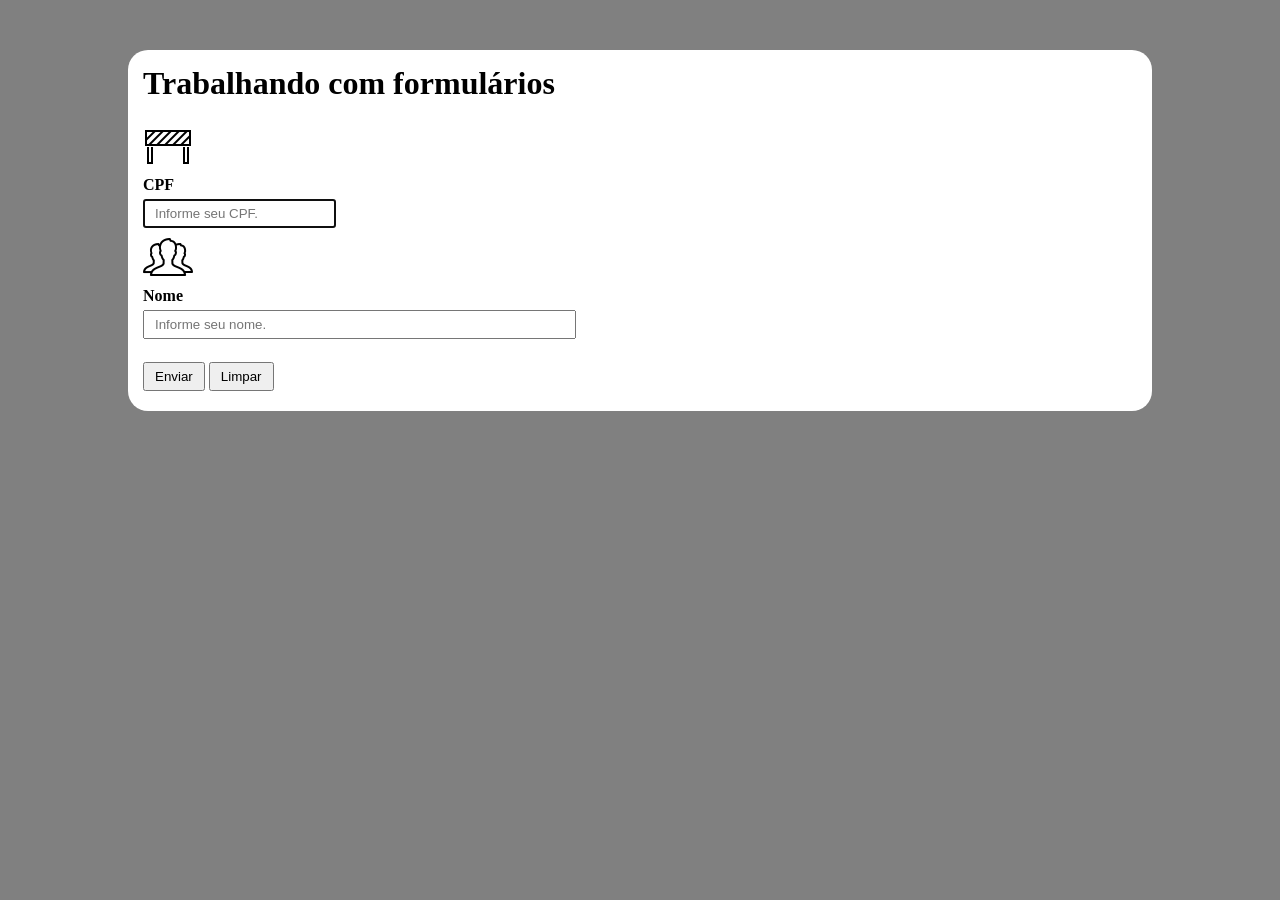
<file: 15/index.html>
<!DOCTYPE html>
<html lang="pt-br">
<head>
    <meta charset="UTF-8">
    <meta name="viewport" content="width=device-width, initial-scale=1.0">
    <title>Exercício 01</title>
    <link rel="stylesheet" href="style.css">
</head>
<body>
    <form >
        <div>

        <h1>Trabalhando com formulários</h1>

        <img src="icons8-restrito-50.png" alt="sinalização">

            <label for="cpf">CPF</label> 
            <input type="text" name="cpf" id="cpf" 
                placeholder="Informe seu CPF." 
                maxlength="11"
                required autofocus> 
        </div>

        <div>

        <img src="icons8-people-50.png" alt="pessoas">
  
            <label for="nome">Nome</label> 
            <input type="text" name="nome" id="nome" 
            size = "50"
                placeholder="Informe seu nome." required autofocus>
        </div>
                
        <br>

        <div>
            <input type="submit" value="Enviar">
            
            <input type="reset" value="Limpar">
        </div>
    </form>
</body>
</html>
</file>
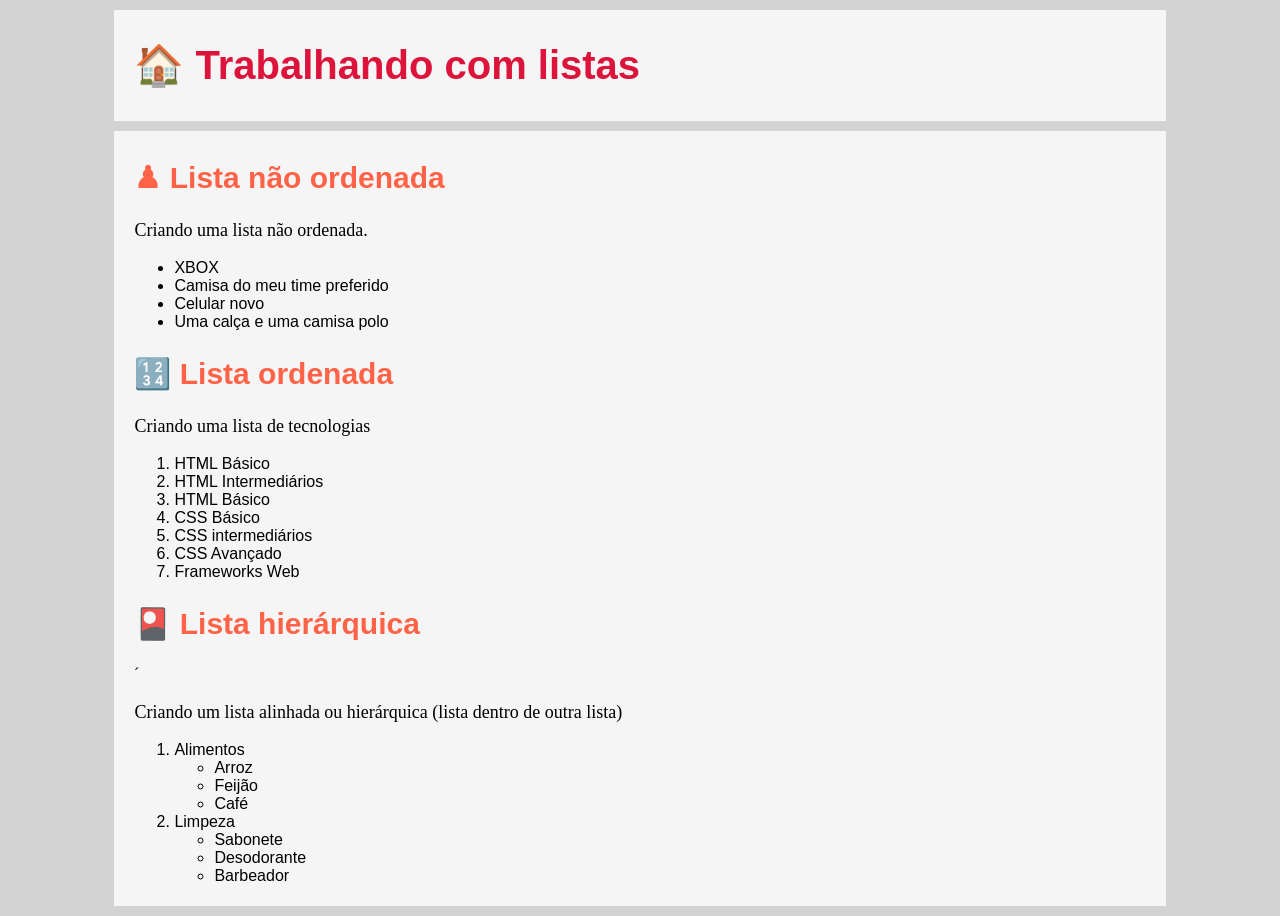
<file: exercicio01/index.html>
<!DOCTYPE html>
<html lang="pt-br">
<head>
    <meta charset="UTF-8">
    <meta name="viewport" content="width=device-width, initial-scale=1.0">
    <link rel="shortcut icon" href="image/favicon.png" type="image/x-icon">
    <link rel="stylesheet" href="style.css">
    <title>Aula 19 - Exercício 01</title>
</head>
<body>
    <div class="header">
        <h1>🏠 Trabalhando com listas</h1>
    </div>

    <div class="content">
        <h2>♟ Lista não ordenada</h2>

        <p>Criando uma lista não ordenada.</p>

        <ul>
            <li>XBOX</li>
            <li>Camisa do meu time preferido</li>
            <li>Celular novo</li>
            <li>Uma calça e uma camisa polo</li>
        </ul>

        <h2>🔢 Lista ordenada</h2>

        <p>Criando uma lista de tecnologias</p>

        <ol>
            <li>HTML Básico</li>
            <li>HTML Intermediários</li>
            <li>HTML Básico</li>
            <li>CSS Básico</li>
            <li>CSS intermediários</li>
            <li>CSS Avançado</li>
            <li>Frameworks Web</li>
        </ol>

        <h2>🎴 Lista hierárquica</h2>´

        <p>Criando um lista alinhada ou hierárquica (lista dentro de outra
            lista)</p>
            <ol>
                <li>Alimentos</li>
                <ul>
                    <li>Arroz</li>
                    <li>Feijão</li>
                    <li>Café</li>               
                </ul>

                <li>Limpeza</li>
                <ul>
                    <li>Sabonete</li>
                    <li>Desodorante</li>
                    <li>Barbeador</li>
                </ul>
            </ol>
        </div>
</body>
</html>
</file>
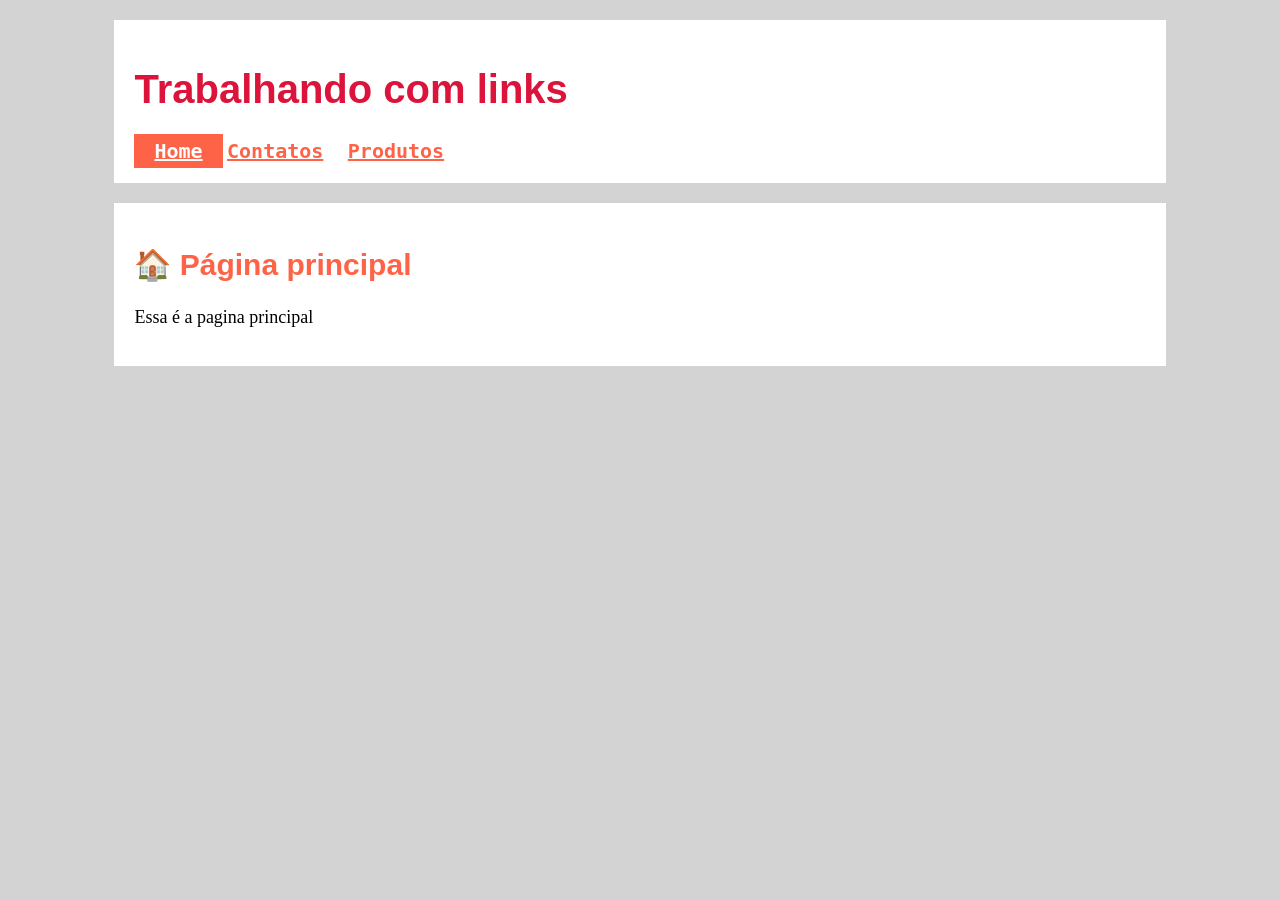
<file: 17/exercicio01/index.html>
<!DOCTYPE html>
<html lang="pt-br">
<head>
    <meta charset="UTF-8">
    <meta name="viewport" content="width=device-width, initial-scale=1.0">
    <link rel="stylesheet" href="style.css" />
    <title>Aula 17 - Exercício 01</title>
</head>
<body>
    <div class="nav">
        <h1>Trabalhando com links</h1>

        <a href="index.html" class="active">Home</a>
        <a href="contatos.html">Contatos</a>
        <a href="produtos.html">Produtos</a>
    </div>

    <div class="content">
        <h2>🏠 Página principal</h2>

        <p>Essa é a pagina principal</p>

    </div>
</body>
</html>
</file>
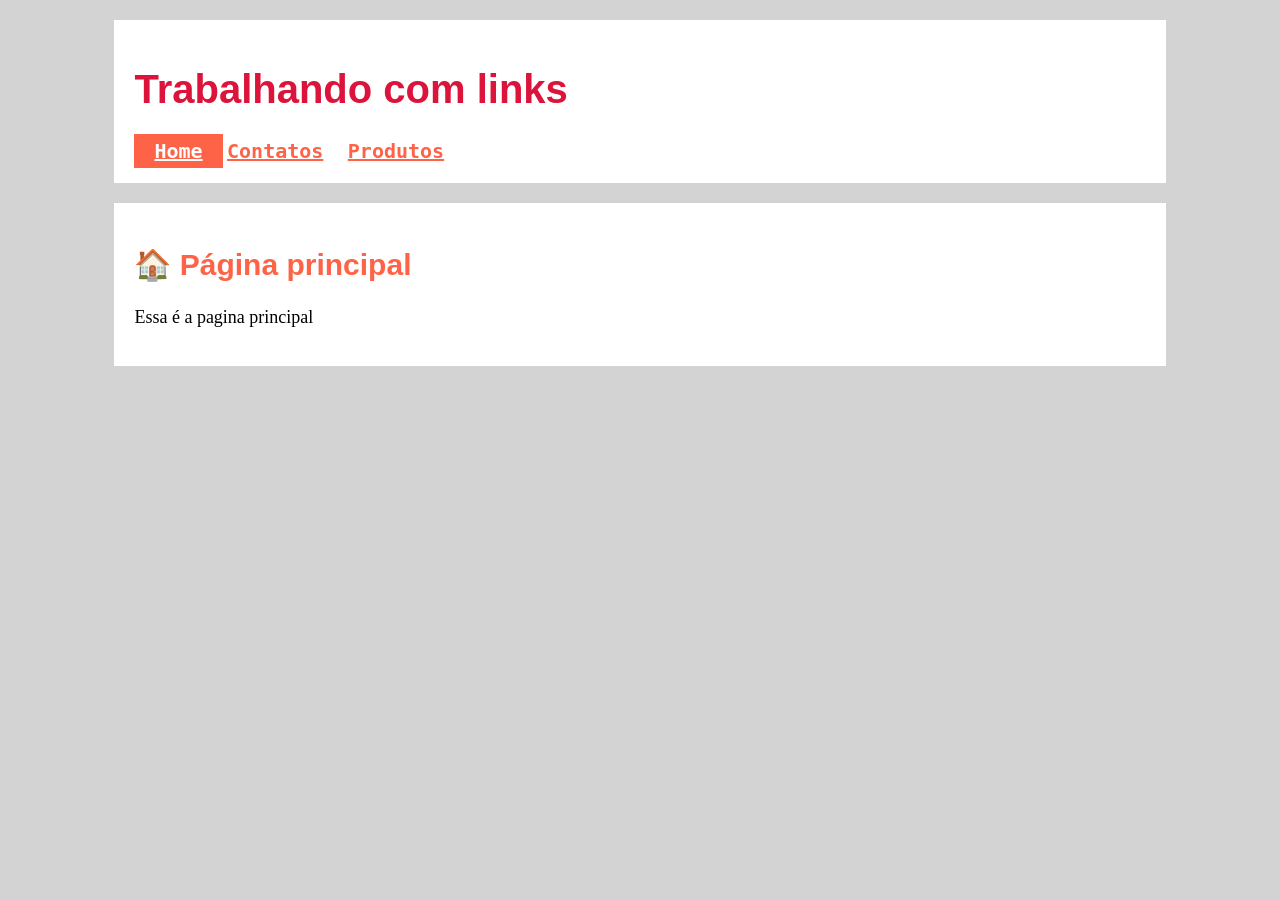
<file: 17/exercicio02/index.html>
<!DOCTYPE html>
<html lang="pt-br">
<head>
    <meta charset="UTF-8">
    <meta name="viewport" content="width=device-width, initial-scale=1.0">
    <link rel="stylesheet" href="style.css" />
    <title>Aula 17 - Exercício 02</title>
</head>
<body>
    <div class="nav">
        <h1>Trabalhando com links</h1>

        <a href="index.html" class="active">Home</a>
        <a href="contatos.html">Contatos</a>
        <a href="produtos.html">Produtos</a>
    </div>

    <div class="content">
        <h2>🏠 Página principal</h2>

        <p>Essa é a pagina principal</p>

    </div>
</body>
</html>
</file>
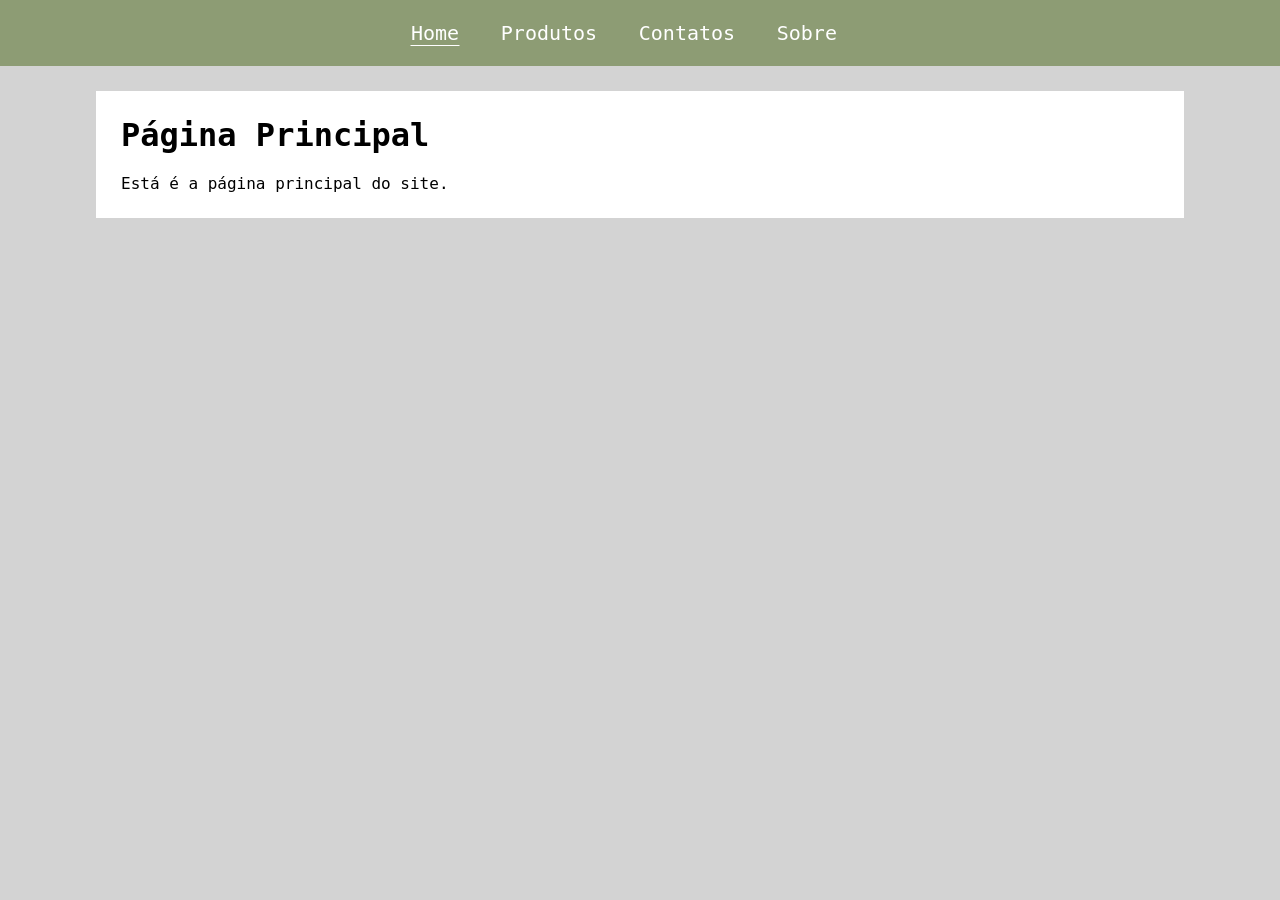
<file: 20/exercicio01/index.html>
<!DOCTYPE html>
<html lang="pt-br">
<head>
    <meta charset="UTF-8">
    <meta name="viewport" content="width=device", initial-scale="1.0">
    <link rel="stylesheet" href="style.css">
    <title>Aula 20 - Exemplo 01</title>
</head>
<body>
    <nav>
        <ul>
            <li><a href="#" class="item-menu">Home</a></li>
            <li><a href="#">Produtos</a></li>
            <li><a href="#">Contatos</a></li>
            <li><a href="#">Sobre</a></li>
        </ul>
    </nav>
    <main>
        <h1>Página Principal</h1>

        <p>
            Está é a página principal do site.
        </p>
    </main>
</body>
</html>
</file>
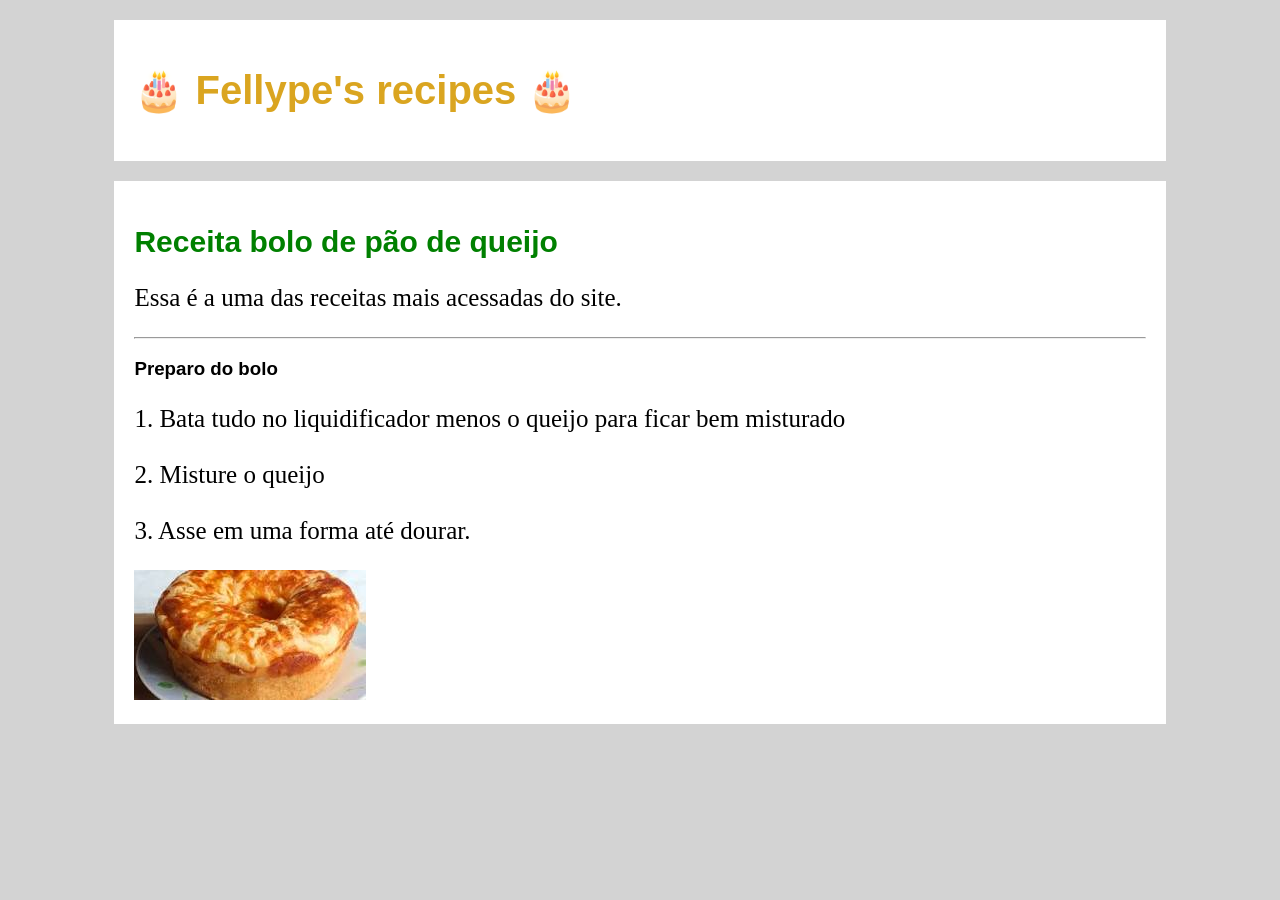
<file: avaliacao02/avaliacao-turma-j-fellype/index.html>
<!DOCTYPE html>
<html lang="pt-br">
<head>
    <meta charset="UTF-8">
    <meta name="viewport" content="width=device-width, initial-scale=1.0">
    <link rel="stYlesheet" href="style.css" />
    <title>Aula 17 - Exercício 02</title>
</head>
<body>
    <div class="nav">
        <h1>🎂 Fellype's recipes 🎂</h1>
    </div>

    <div class="content">
        <h2>Receita bolo de pão de queijo</h2>

        <p>Essa é a uma das receitas mais acessadas do site.</p>

        <hr>

        <h3>Preparo do bolo</h3>
        <p> 
            1. Bata tudo no liquidificador menos o queijo para ficar bem misturado<br><br>
            2. Misture o queijo<br><br>
            3. Asse em uma forma até dourar.</p>
        <img class="produto" src="bolopãodequeijo.png"
        alt="imagem de um bolo"
    </div>
</body>
</html>
</file>
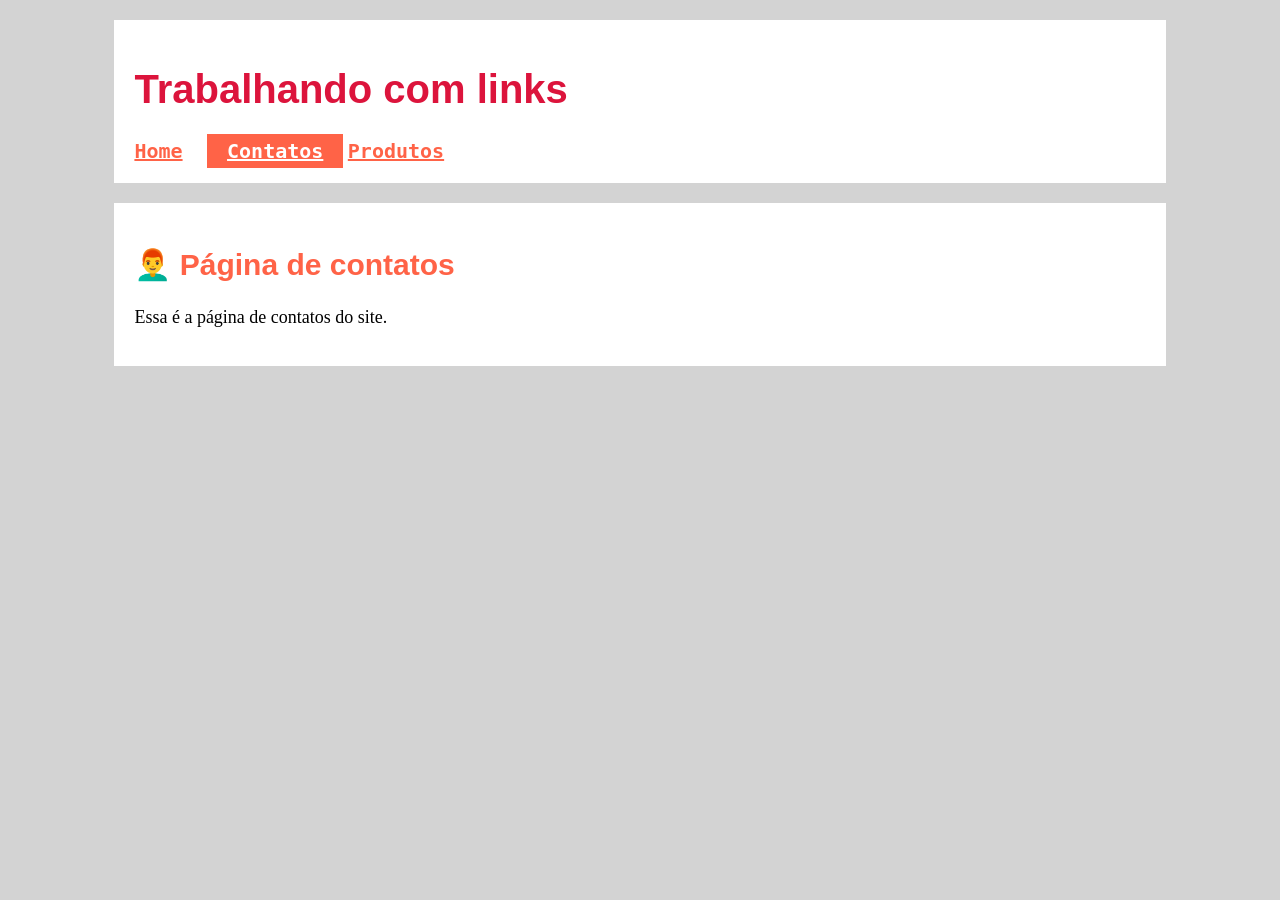
<file: 17/exercicio01/contatos.html>
<!DOCTYPE html>
<html lang="pt-br">
<head>
    <meta charset="UTF-8">
    <meta name="viewport" content="width=device-width, initial-scale=1.0">
    <link rel="stYlesheet" href="style.css" />
    <title>Aula 17 - Exercício 01</title>
</head>
<body>
    <div class="nav">
        <h1>Trabalhando com links</h1>

        <a href="index.html">Home</a>
        <a href="contatos.html" class="active">Contatos</a>
        <a href="produtos.html">Produtos</a>

    </div>

    <div class="content">
        <h2>👨‍🦰 Página de contatos</h2>

        <p>Essa é a página de contatos do site.</p>
        
    </div>
</body>
</html>
</file>
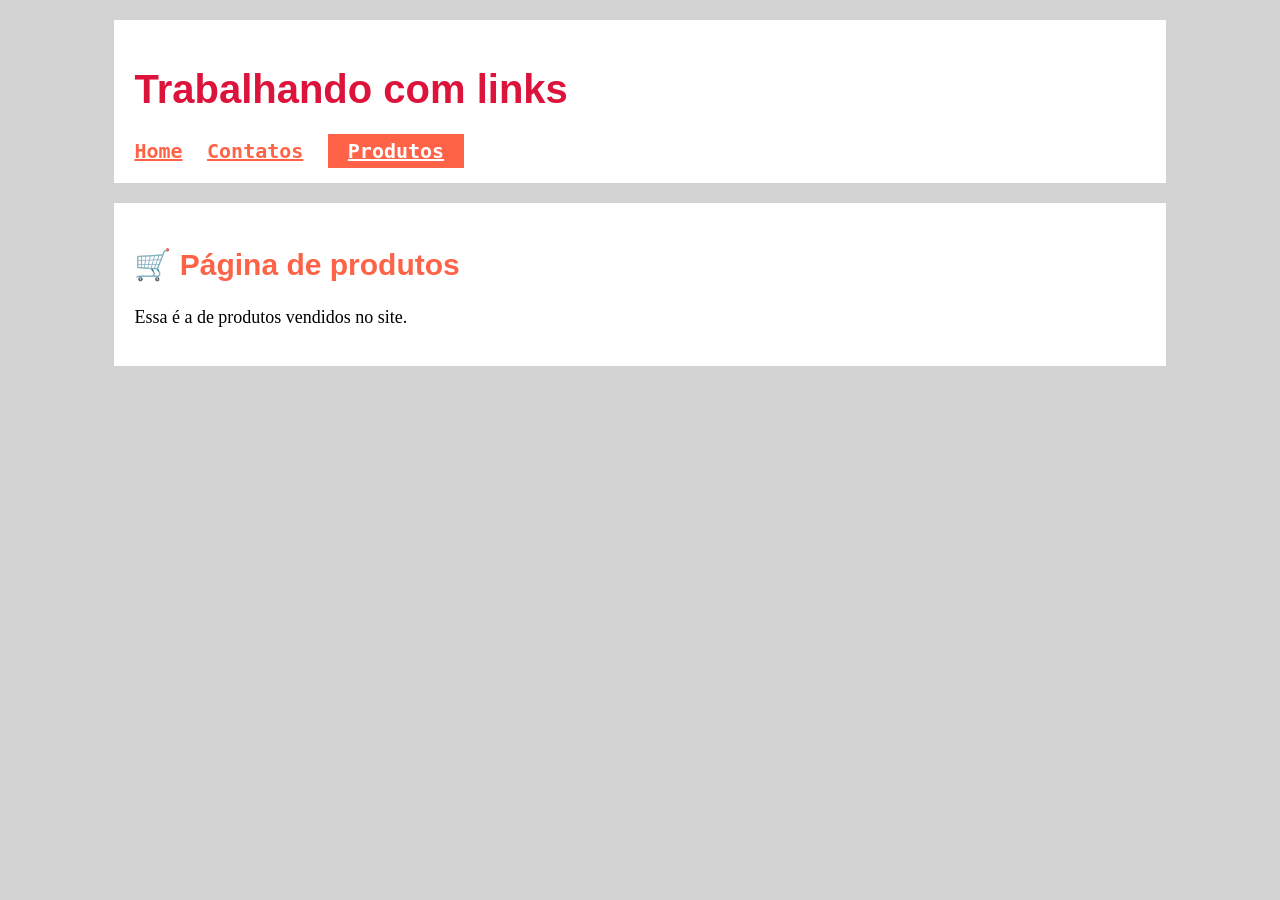
<file: 17/exercicio01/produtos.html>
<!DOCTYPE html>
<html lang="pt-br">
<head>
    <meta charset="UTF-8">
    <meta name="viewport" content="width=device-width, initial-scale=1.0">
    <link rel="stYlesheet" href="style.css" />
    <title>Aula 17 - Exercício 01</title>
</head>
<body>
    <div class="nav">
        <h1>Trabalhando com links</h1>

        <a href="index.html">Home</a>
        <a href="contatos.html">Contatos</a>
        <a href="produtos.html" class="active">Produtos</a>

    </div>

    <div class="content">
        <h2>🛒 Página de produtos</h2>

        <p>Essa é a de produtos vendidos no site.</p>
        
    </div>
</body>
</html>
</file>
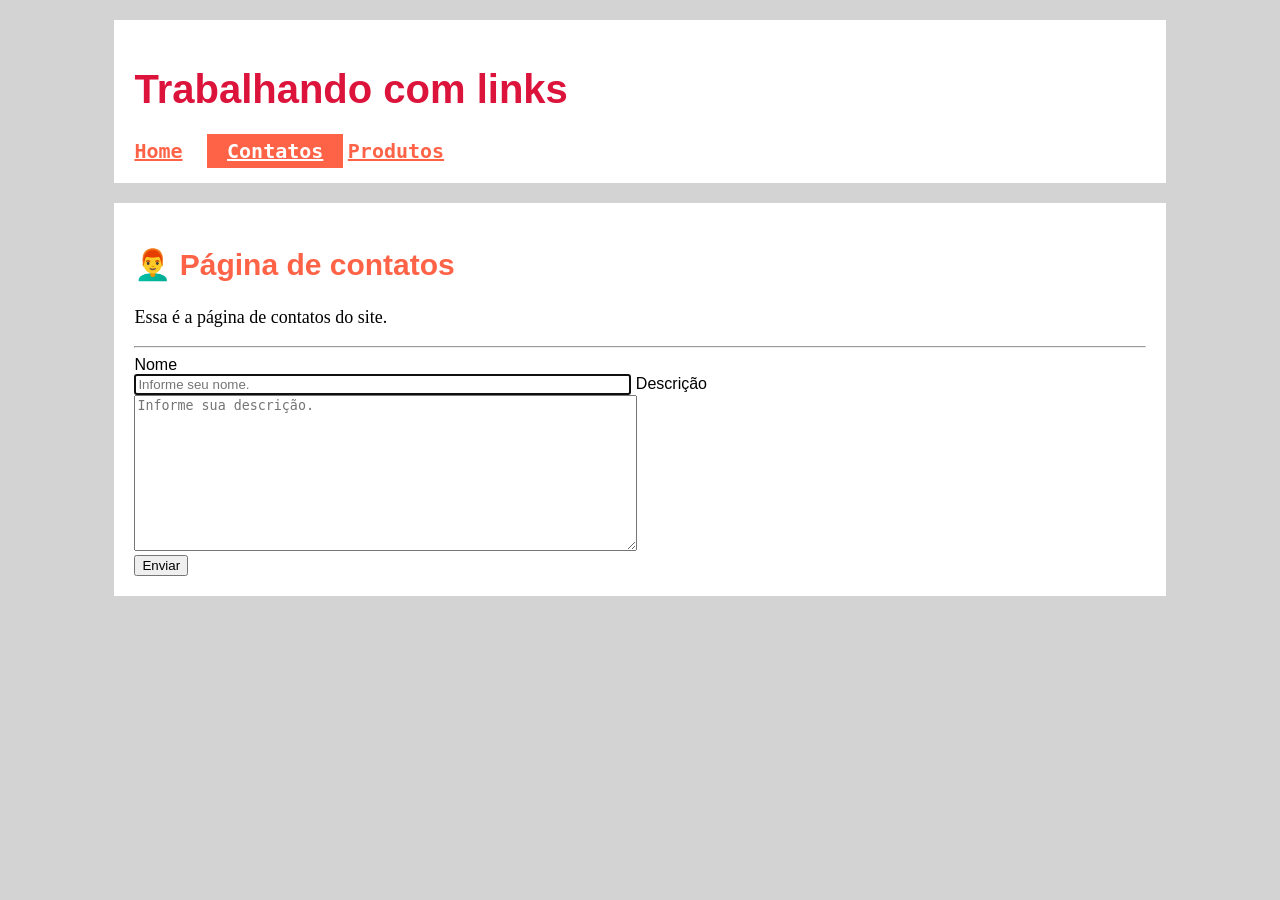
<file: 17/exercicio02/contatos.html>
<!DOCTYPE html>
<html lang="pt-br">
<head>
    <meta charset="UTF-8">
    <meta name="viewport" content="width=device-width, initial-scale=1.0">
    <link rel="stYlesheet" href="style.css" />
    <title>Aula 17 - Exercício 02</title>
</head>
<body>
    <div class="nav">
        <h1>Trabalhando com links</h1>

        <a href="index.html">Home</a>
        <a href="contatos.html" class="active">Contatos</a>
        <a href="produtos.html">Produtos</a>

    </div>

    <div class="content">
        <h2>👨‍🦰 Página de contatos</h2>

        <p>Essa é a página de contatos do site.</p>
        
        <hr>

        <form>
            <label for="nome">Nome</label> <br />

            <input type="text" name="nome" placeholder="Informe seu nome."
                size="60" required autofocus />

            <label for="descricao">Descrição</label> <br />
            <textarea name="descricao" id="descricao" cols="60" rows="10"
                placeholder="Informe sua descrição." requiredD></textarea>

            <br />
            <input type="submit" value="Enviar" class="form-button" />
        </form>
    </div>
</body>
</html>
</file>
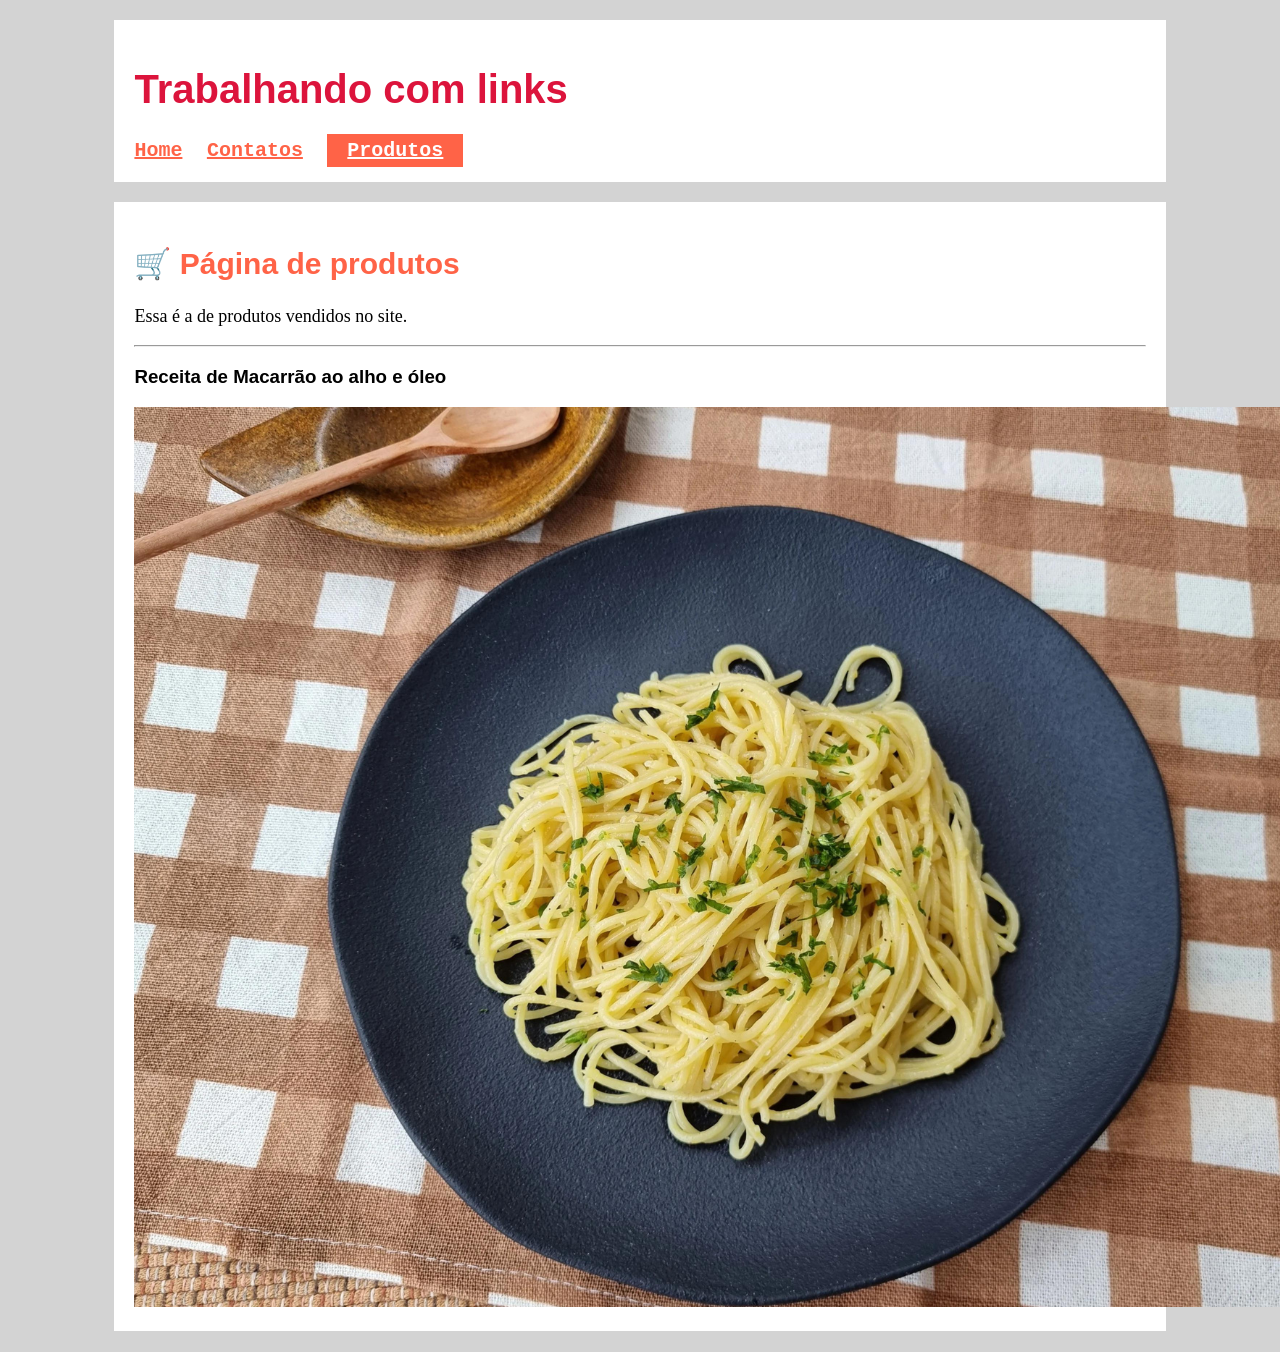
<file: 17/exercicio02/produtos.html>
<!DOCTYPE html>
<html lang="pt-br">
<head>
    <meta charset="UTF-8">
    <meta name="viewport" content="width=device-width, initial-scale=1.0">
    <link rel="stYlesheet" href="style.css" />
    <title>Aula 17 - Exercício 02</title>
</head>
<body>
    <div class="nav">
        <h1>Trabalhando com links</h1>

        <a href="index.html">Home</a>
        <a href="contatos.html">Contatos</a>
        <a href="produtos.html" class="active">Produtos</a>

    </div>

    <div class="content">
        <h2>🛒 Página de produtos</h2>

        <p>Essa é a de produtos vendidos no site.</p>

        <hr>

        <h3>Receita de Macarrão ao alho e óleo</h3>
        <img class="produto" src="macarrao-alho-e-oleo-capa.png"
        alt="imagem de um prtao"
    </div>
</body>
</html>
</file>
<file: 15/style.css>
* {
    margin: 0;
    padding: 0;
    box-sizing: border-box;
}

body {
    background-color: gray;
    font-family: cursive;
}
label, input{
    margin-bottom: 5px;
}
label {
    display: block;
    font-weight: 600;
}
input{
    padding: 5px 10px;
}
form{
    background-color: white;
    width: 80%;
    margin: 50px auto;
    padding: 15px;
    border-radius: 20px;
}

h1 {
    margin-bottom: 20px;
}
</file>
<file: exercicio01/style.css>
body {
    font-family: Helvetica, sans-serif;
    background-color: lightgray;
}
p {
    font-family: Cambria, serif;
    font-size: 18px;
    font-weight: 500;
}
h1 {
    font-size: 40px;
    color: crimson;
}
h2 {
    font-size: 30px;
    color: tomato;
}
.header, .content {
    width: 80%;
    background-color: whitesmoke;
    margin: 10px auto;
    padding: 5px 20px;
}
</file>
<file: 17/exercicio01/style.css>
body {
    font-family: Helvetica, sans-serif;
    background-color: lightgray;
}
.nav, .content {
    width: 80%;
    margin: 20px auto;
    padding: 20px;
    background-color: white;
}
a {
    color:tomato;
    font-family: monospace;
    font-size: 20px;
    font-weight: 800;
    padding-right: 20px;
}
p {
    font-family: Cambria, serif;
    font-size: 18px;
    font-weight: 500;
}
h1 {
    font-size: 40px;
    color: crimson;
}
h2 {
    font-size: 30px;
    color: tomato;
}
.active {
    background-color: tomato;
    color: white;
    padding: 5px 20px;
}
</file>
<file: 17/exercicio02/style.css>
body {
    font-family: Helvetica, sans-serif;
    background-color: lightgray;
}
.nav, .content {
    width: 80%;
    margin: 20px auto;
    padding: 20px;
    background-color: white;
}
a {
    color:tomato;
    font-family: monospace;
    font-size: 20px;
    font-weight: 800;
    padding-right: 20px;
}
p {
    font-family: Cambria, serif;
    font-size: 18px;
    font-weight: 500;
}
h1 {
    font-size: 40px;
    color: crimson;
}
h2 {
    font-size: 30px;
    color: tomato;
}
.active {
    background-color: tomato;
    color: white;
    padding: 5px 20px;
}
</file>
<file: 20/exercicio01/style.css>
* {
    margin: 0;
    padding: 0;
    box-sizing: border-box;
}
body {
    font-family: monospace, sans-serif;
    background-color: lightgray;
}
main {
    width: 85%;
    margin: 25px auto;
    padding: 5px;
    background-color: white;
}
h1, p {
    margin: 20px;
}
nav {
    width: 100%;
    background-color: #8D9C74;
}
nav ul {
    list-style: none;
    padding: 20px;
    margin: 0 auto;
    max-width: 500px;
}
nav ul li {
    display: inline-block;
    text-align: center;
    margin-right: 30px;
}
nav ul li a {
    color:white;
    border: 1px solid transparent;
    text-decoration: none;
    display: inline-block;
    font-size: 20px;
}
nav ul li a:hover {
    background-color: transparent;
    border-bottom: 3px solid white;
}
.item-menu {
    border-bottom: 1px solid white;
}
</file>
<file: avaliacao02/avaliacao-turma-j-fellype/style.css>
body {
    font-family: Helvetica, sans-serif;
    background-color: lightgray;
}
.nav, .content {
    width: 80%;
    margin: 20px auto;
    padding: 20px;
    background-color: white;
}
a {
    color:black;
    font-family: monospace;
    font-size: 20px;
    font-weight: 800;
    padding-right: 20px;
}
p {
    font-family: Cambria, serif;
    font-size: 25px;
    font-weight: 500;
}
h1 {
    font-size: 40px;
    color: goldenrod;
}
h2 {
    font-size: 30px;
    color: green;
}
.active {
    background-color: green;
    color: white;
    padding: 5px 20px;
}
</file>
